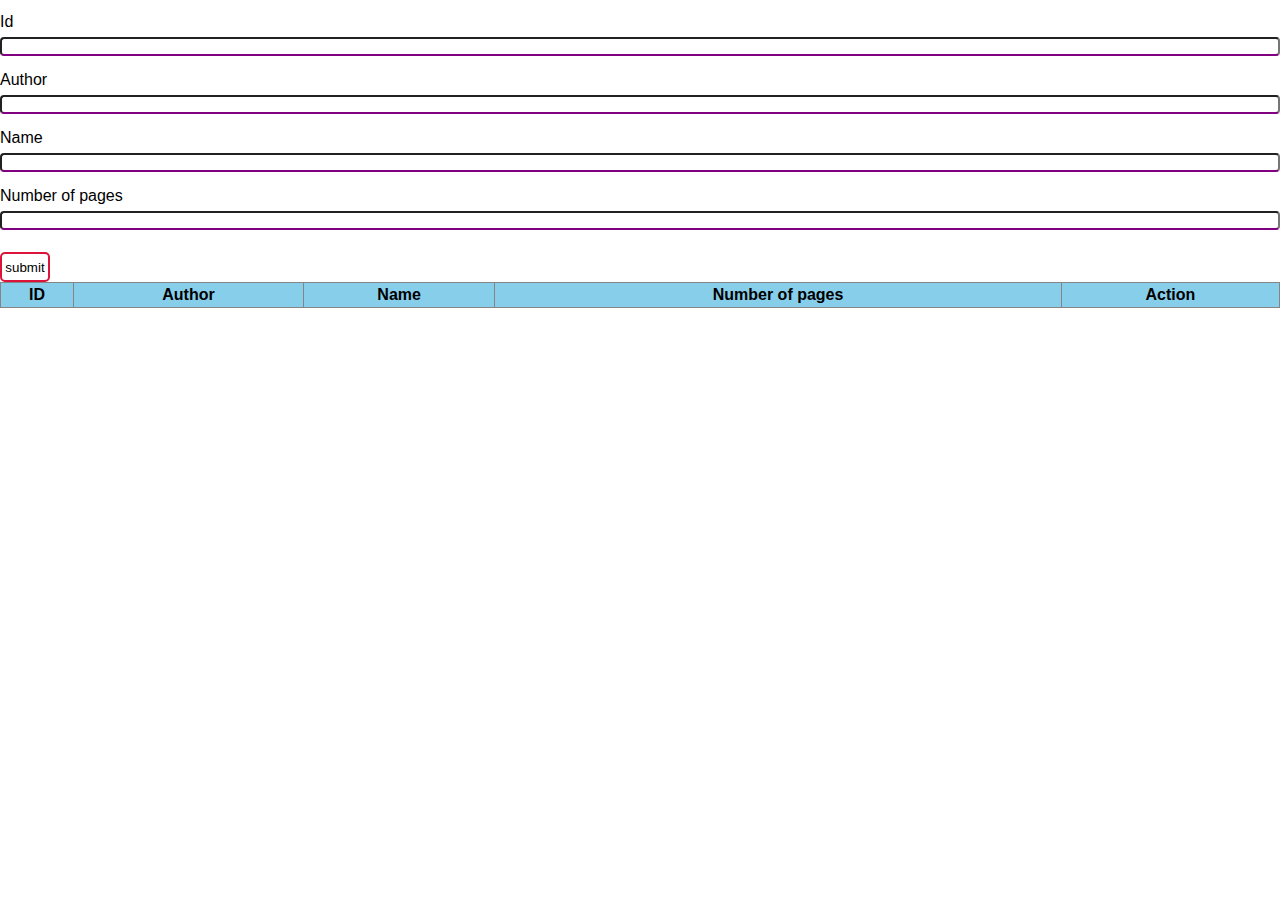
<file: library/index.html>
<!DOCTYPE html>
<html lang="en">
<head>
    <meta charset="UTF-8">
    <meta http-equiv="X-UA-Compatible" content="IE=edge">
    <meta name="viewport" content="width=device-width, initial-scale=1.0">
    <link rel="stylesheet" href="./main.css">
    <script src="./library.js"></script>
    <title>Document</title>
</head>
<body>
<div class="libra">
    <div class="label">
        <label for="">Id</label>
        <input type="number" id="id">
    </div>
    <div class="label">
        <label for="">Author</label>
        <input type="text" id="author">
    </div>
    <div class="label">
        <label for="">Name</label>
        <input type="text" id="name">
    </div>
    <div class="label">
        <label for="">Number of pages</label>
        <input type="number" id="number">
    </div>
    <div class="sss">
        <button onclick="book()">submit</button>
    </div>
    <table id="render">
        <thead>
            <tr>
                <th>ID</th>
                <th>Author</th>
                <th>Name</th>
                <th>Number of pages</th>
                <th>Action</th>
            </tr>
        </thead>
    </table>
</div>    
</body>
</html>
</file>
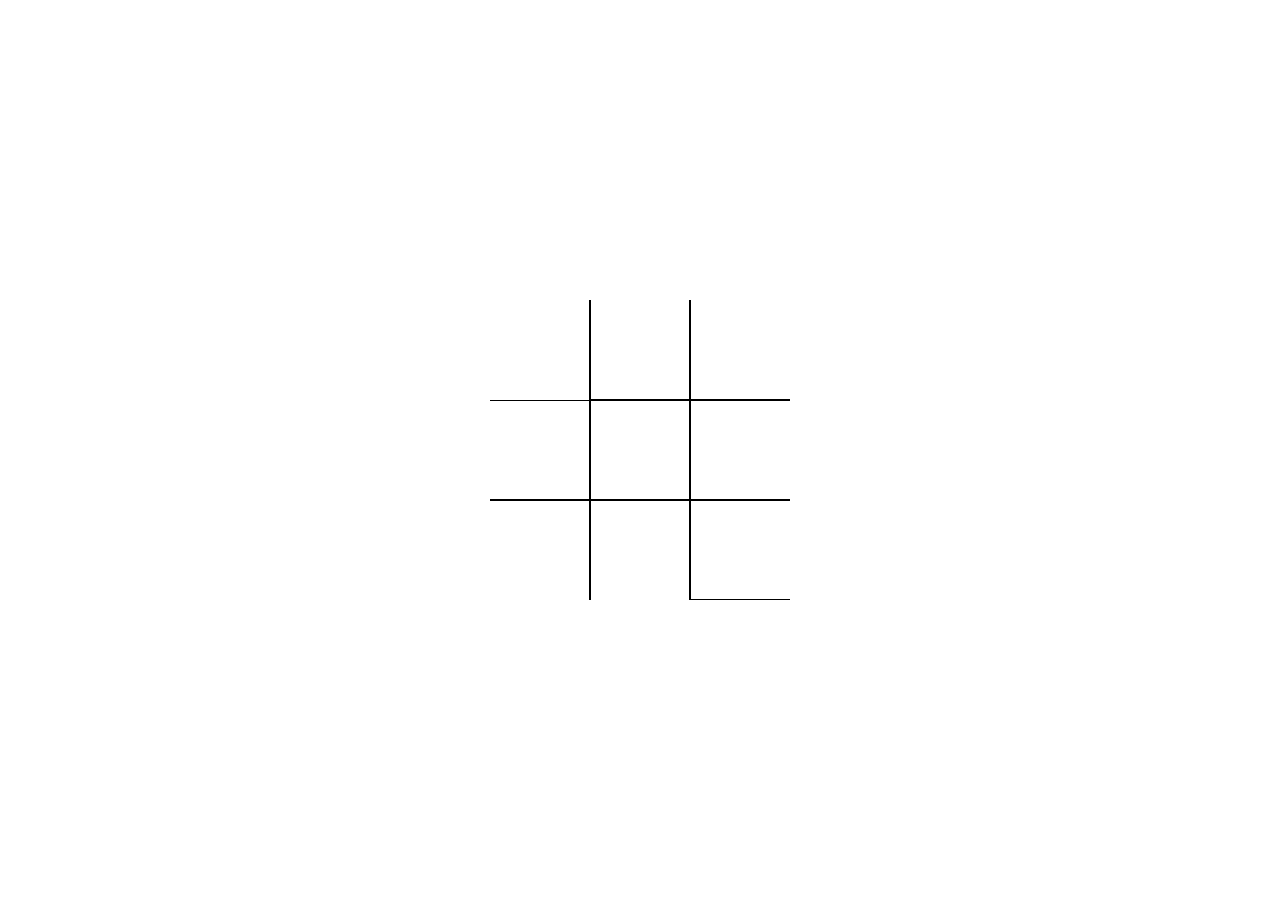
<file: Tic-Tac-Toe/index.html>
<!DOCTYPE html>
<html lang="en">
<head>
    <meta charset="UTF-8">
    <meta http-equiv="X-UA-Compatible" content="IE=edge">
    <meta name="viewport" content="width=device-width, initial-scale=1.0">
    <title>Tic Tac Toe</title>
    <link rel="stylesheet" href="./main.css">
    <script src="./game.js" defer></script>
</head>
<body>
    <div class="game" id="game">
        <div class="cell" data-cell></div>
        <div class="cell" data-cell></div>  
        <div class="cell" data-cell></div>
        <div class="cell" data-cell></div>
        <div class="cell" data-cell></div>
        <div class="cell" data-cell></div>
        <div class="cell" data-cell></div>
        <div class="cell" data-cell></div>
        <div class="cell" data-cell></div>
    </div>
    <div class="winning" id="winning">
        <div data-winning-text></div>
        <button id="restartButton">Restart</button>
    </div>
</body>
</html>
</file>
<file: library/main.css>
html{
    font-size: 62.5%;

}
*{
    margin: 0;
    padding: 0;
    box-sizing: border-box;
}
body{
    font-family: 'Roboto', sans-serif;
    font-size: 1.6rem;
    line-height: 1.5;
    text-rendering: optimizeSpeed;   
}
.libra{
    width: 100vw;;
    display: grid;
    align-content: center;
    grid-template: repeat(3 , auto);
}
.label{
    width: 100%;
    padding-top: 10px;
}
input{
    width: 100%;
    border-radius: 4px;
    border-bottom: 2px solid purple;
}
.sss{
    padding-top: 20px;
}
button{
    background-color: white;
    color: black;
    border: 2px solid #DC143C;
    border-radius: 5px;
    height: 30px;
    width: 50px;
}
table, th, td{
    border:1px solid #868585;
}
table{
    border-collapse:collapse;
}
table tr:nth-child(odd){
    background-color:#eee;
}
table tr:nth-child(even){
    background-color:white;
}
table tr:nth-child(1){
    background-color:skyblue;
}
</file>
<file: Tic-Tac-Toe/main.css>
*, *::after, *::before{
    box-sizing: border-box;
}
:root{
    --cell-size:100px;
    --mark-size: calc(var(--cell-size)*.9);
}
body{
    margin: 0;
}

.game{
    width: 100vw;
    height: 100vh;
    display: grid;
    justify-content: center;
    align-content: center;
    justify-items: center;
    align-items: center;
    grid-template-columns: repeat(3 , auto);

}
.cell{
    width: var(--cell-size);
    height: var(--cell-size);
    border: 1px solid black;
    display: flex;
    justify-content: center;
    align-items: center;
    position: relative;
    cursor: pointer;
}
.cell:first-child,
.cell:nth-child(2),
.cell:nth-child(3){
    border-top: none;
}
.cell:nth-child(3n + 1){
    border-left: none;
}
.cell:nth-child(3n + 3){
    border-right: none;
}
.cell:first-child,
.cell:nth-child(8),
.cell:nth-child(7) {
    border-bottom: none;
}
.cell.x,
.cell.circle{
    cursor: not-allowed;
}
.cell.x::before,
.cell.x::after,
.cell.circle::before{
    background-color: black;

}


.game.x .cell:not(.x):not(.circle):hover::before,
.game.x .cell:not(.x):not(.circle):hover::after,
.game.circle .cell:not(.x):not(.circle):hover::before{
    background-color: lightgrey;
} 
.cell.x::before,
.cell.x::after,
.game.x .cell:not(.x):not(.circle):hover:before,
.game.x .cell:not(.x):not(.circle):hover::after {
    content: '';
    position: absolute;
    width: calc(var(--mark-size) * .15);
    height: var(--mark-size);
    background-color: black;
}
.cell.x::before,
.game.x .cell:not(.x):not(.circle):hover::before{
    transform: rotate(45deg);
}
.cell.x::after,
.game.x .cell:not(.x):not(.circle):hover::after{
    transform: rotate(-45deg);
}
.cell.circle::before,
.cell.circle::after,
.game.x .cell:not(.x):not(.circle):hover::before,
.game.x .cell:not(.x):not(.circle):hover::after {
    content: '';
    position: absolute;
    border-radius: 50%;
}
.cell.circle::before,
.game.x .cell:not(.x):not(.circle):hover::before{
    width: var(--mark-size);
    height: var(--mark-size);

}
.cell.circle::after,
.game.x .cell:not(.x):not(.circle):hover::after{
    width: calc(var(--mark-size) * .7);
    height: calc(var(--mark-size) * .7);
    background-color: white;
}
.winning{
    display: none;
    position: fixed;
    top: 0;
    left: 0;
    right: 0;
    bottom: 0;
    background-color: rgba(0 , 0 , 0, .9);
    justify-content: center;
    align-items: center;
    color: white;
    font-size: 5rem;
    flex-direction: column;
}
.winning button {
    font-size: 3rem;
    background-color: white;
    border: 1px solid black;
    padding: .25rem .5rem;
    cursor: pointer;
}
.winning button:hover{
    background-color: black;
    color: white;
    border-color: white;
}
.winning.show{
    display: flex;
}
</file>
